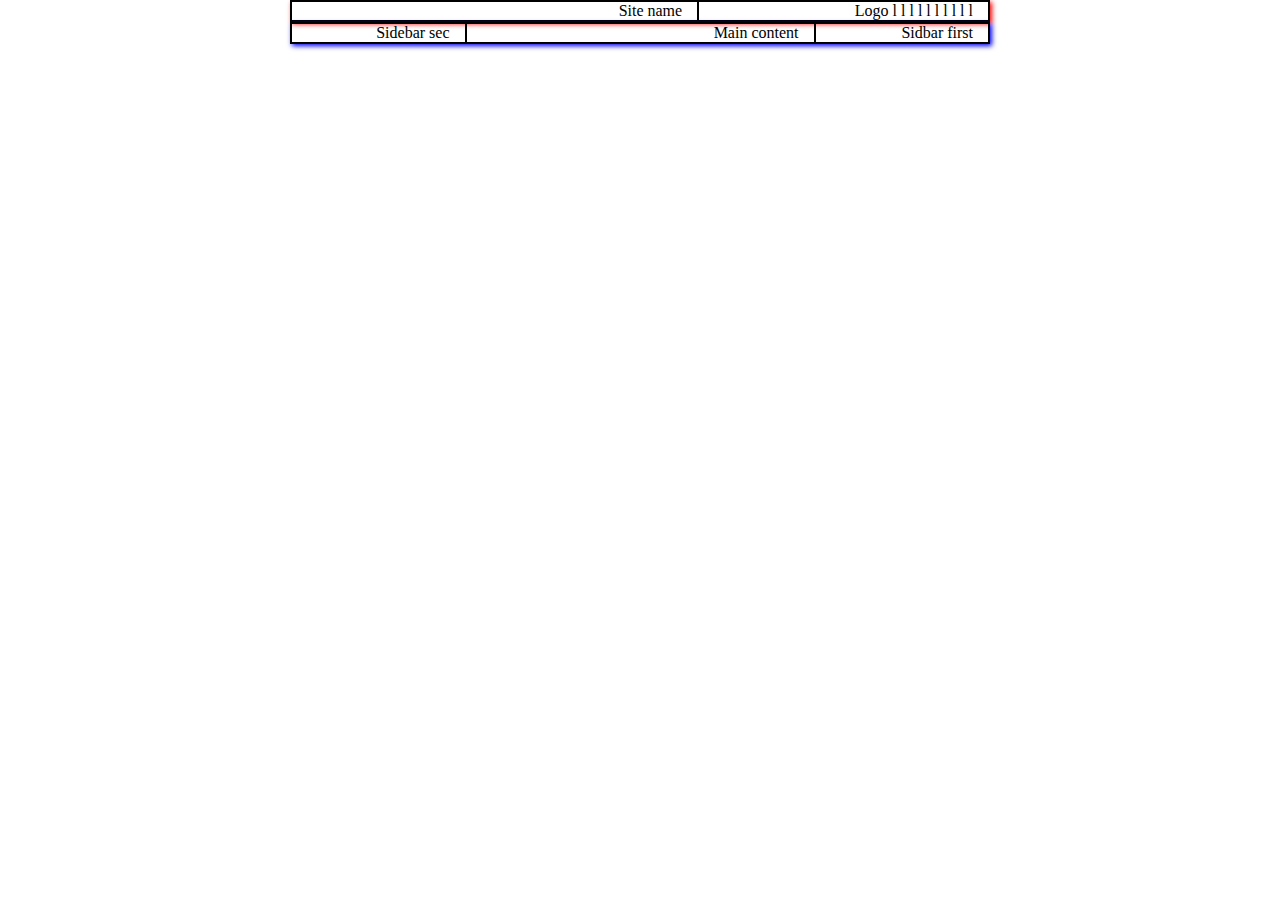
<file: responsive/barebones.2/index.html>
<!DOCTYPE html>
<html>
  <head>
    <meta charset="utf-8">
    <title></title>
    <link rel="stylesheet" href="css/myframework.css">
  </head>
  <body>
    <div class="row with-shadow">
      <div class="small-4  large-5 column">
        Logo l l l l l l l l l l
      </div>
      <div class="small-8 large-7 column">
        Site name
      </div>
    </div>
    <div class="row with-shadow-blue">

      <div class="small-12 large-6 large-push-3 column">
        Main content
      </div>
      <div class="small-6 large-3 large-pull-6 column">
        Sidbar first
      </div>
      <div class="small-6 large-3 column">
        Sidebar sec
      </div>
    </div>
  </body>
</html>
</file>
<file: responsive/barebones.2/css/myframework.css>
* {
  box-sizing: border-box; }

html {
  direction: rtl; }

body {
  margin: 0;
  padding: 0; }

.row {
  max-width: 700px;
  margin-left: auto;
  margin-right: auto;
  position: relative; }
  .row::after {
    content: "";
    display: block;
    clear: both; }

.column {
  float: right;
  position: relative;
  padding-left: 15px;
  padding-right: 15px;
  border: 1px solid; }

.small-1 {
  width: 8.33333%; }

.small-push-1 {
  right: 8.33333%; }

.small-pull-1 {
  right: -8.33333%; }

.small-2 {
  width: 16.66667%; }

.small-push-2 {
  right: 16.66667%; }

.small-pull-2 {
  right: -16.66667%; }

.small-3 {
  width: 25%; }

.small-push-3 {
  right: 25%; }

.small-pull-3 {
  right: -25%; }

.small-4 {
  width: 33.33333%; }

.small-push-4 {
  right: 33.33333%; }

.small-pull-4 {
  right: -33.33333%; }

.small-5 {
  width: 41.66667%; }

.small-push-5 {
  right: 41.66667%; }

.small-pull-5 {
  right: -41.66667%; }

.small-6 {
  width: 50%; }

.small-push-6 {
  right: 50%; }

.small-pull-6 {
  right: -50%; }

.small-7 {
  width: 58.33333%; }

.small-push-7 {
  right: 58.33333%; }

.small-pull-7 {
  right: -58.33333%; }

.small-8 {
  width: 66.66667%; }

.small-push-8 {
  right: 66.66667%; }

.small-pull-8 {
  right: -66.66667%; }

.small-9 {
  width: 75%; }

.small-push-9 {
  right: 75%; }

.small-pull-9 {
  right: -75%; }

.small-10 {
  width: 83.33333%; }

.small-push-10 {
  right: 83.33333%; }

.small-pull-10 {
  right: -83.33333%; }

.small-11 {
  width: 91.66667%; }

.small-push-11 {
  right: 91.66667%; }

.small-pull-11 {
  right: -91.66667%; }

.small-12 {
  width: 100%; }

@media (min-width: 720px) {
  .large-1 {
    width: 8.33333%; }
  .large-push-1 {
    right: 8.33333%; }
  .large-pull-1 {
    right: -8.33333%; }
  .large-2 {
    width: 16.66667%; }
  .large-push-2 {
    right: 16.66667%; }
  .large-pull-2 {
    right: -16.66667%; }
  .large-3 {
    width: 25%; }
  .large-push-3 {
    right: 25%; }
  .large-pull-3 {
    right: -25%; }
  .large-4 {
    width: 33.33333%; }
  .large-push-4 {
    right: 33.33333%; }
  .large-pull-4 {
    right: -33.33333%; }
  .large-5 {
    width: 41.66667%; }
  .large-push-5 {
    right: 41.66667%; }
  .large-pull-5 {
    right: -41.66667%; }
  .large-6 {
    width: 50%; }
  .large-push-6 {
    right: 50%; }
  .large-pull-6 {
    right: -50%; }
  .large-7 {
    width: 58.33333%; }
  .large-push-7 {
    right: 58.33333%; }
  .large-pull-7 {
    right: -58.33333%; }
  .large-8 {
    width: 66.66667%; }
  .large-push-8 {
    right: 66.66667%; }
  .large-pull-8 {
    right: -66.66667%; }
  .large-9 {
    width: 75%; }
  .large-push-9 {
    right: 75%; }
  .large-pull-9 {
    right: -75%; }
  .large-10 {
    width: 83.33333%; }
  .large-push-10 {
    right: 83.33333%; }
  .large-pull-10 {
    right: -83.33333%; }
  .large-11 {
    width: 91.66667%; }
  .large-push-11 {
    right: 91.66667%; }
  .large-pull-11 {
    right: -91.66667%; }
  .large-12 {
    width: 100%; } }

.with-shadow {
  border: 1px solid;
  box-shadow: 2px 2px 5px red; }

.with-shadow-blue {
  border: 1px solid;
  box-shadow: 2px 2px 5px blue; }
</file>
